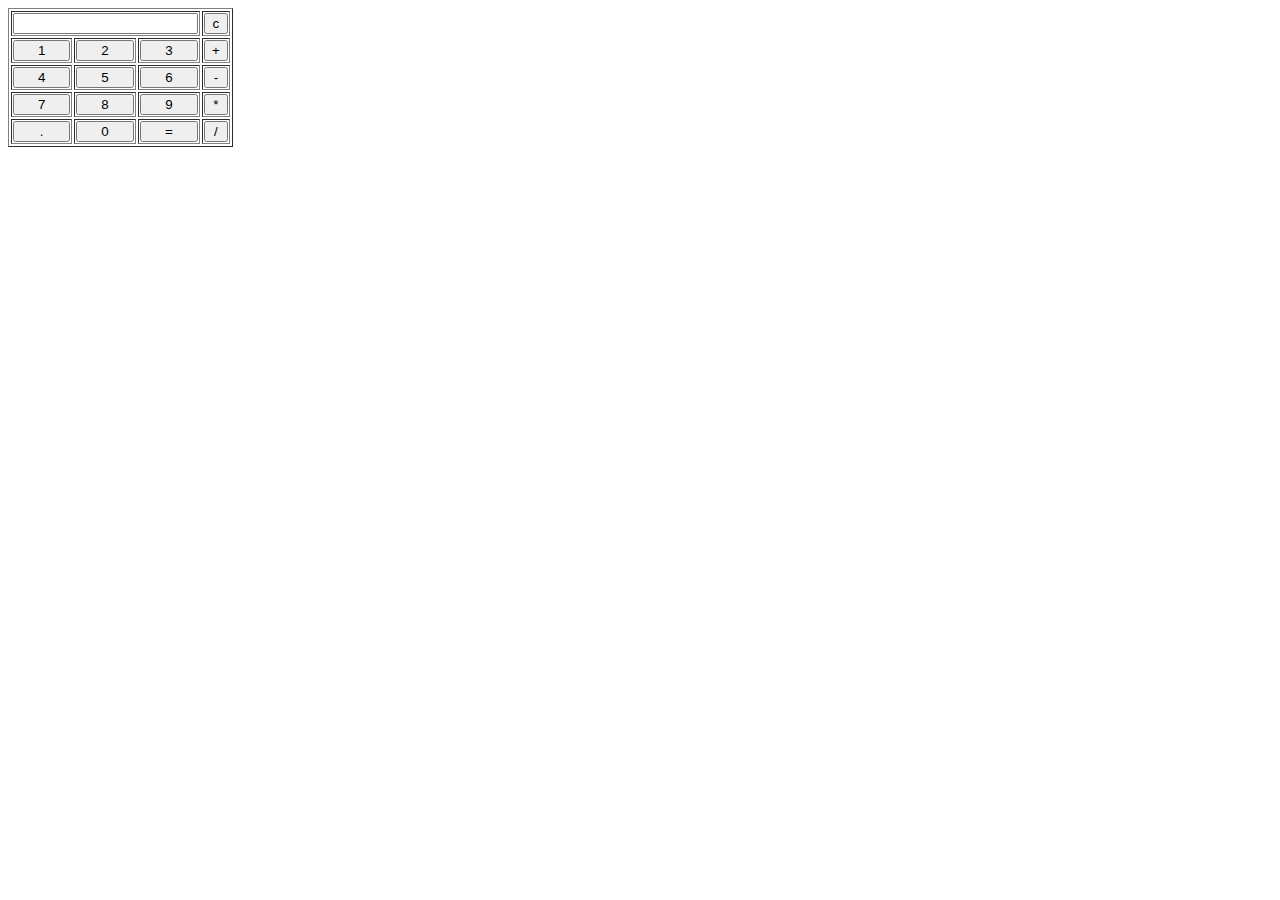
<file: css/calc.html>
<html> 
   <head> 
      <script> 
         //fonction qui évalue le chiffre et renvoie la sortie
         function calculer() 
         { 
             let a = document.getElementById("output").value 
             let b = eval(a) 
             document.getElementById("output").value = b 
         } 
         //fonction qui affiche la valeur
         function afficher(val) 
         { 
             document.getElementById("output").value+=val 
         } 
         //fonction qui efface l'écran 
         function effacer() 
         { 
             document.getElementById("output").value = "" 
         } 
      </script>
      <style>
        td button{width:100%}
      </style>
   </head> 
   <body> 
      <table border="1"> 
         <tr> 
            <td colspan="3"><input id="output"/></td> 
            <td><button onclick="effacer()">c</button></td> 
         </tr> 
         <tr> 
            <td><button onclick="afficher('1')">1</button></td> 
            <td><button onclick="afficher('2')">2</button></td> 
            <td><button onclick="afficher('3')">3</button></td> 
            <td><button onclick="afficher('+')">+</button></td> 
         </tr> 
         <tr> 
            <td><button onclick="afficher('4')">4</button></td> 
            <td><button onclick="afficher('5')">5</button></td> 
            <td><button onclick="afficher('6')">6</button></td> 
            <td><button onclick="afficher('-')">-</button></td> 
         </tr> 
         <tr> 
            <td><button onclick="afficher('7')">7</button></td> 
            <td><button onclick="afficher('8')">8</button></td> 
            <td><button onclick="afficher('9')">9</button></td> 
            <td><button onclick="afficher('*')">*</button></td> 
         </tr> 
         <tr>
            <td><button onclick="afficher('.')">.</button></td> 
            <td><button onclick="afficher('0')">0</button></td> 
            <td><button onclick="calculer()">=</button></td> 
            <td><button onclick="afficher('/')">/</button></td> 
         </tr> 
      </table> 
   </body> 
</html>
</file>
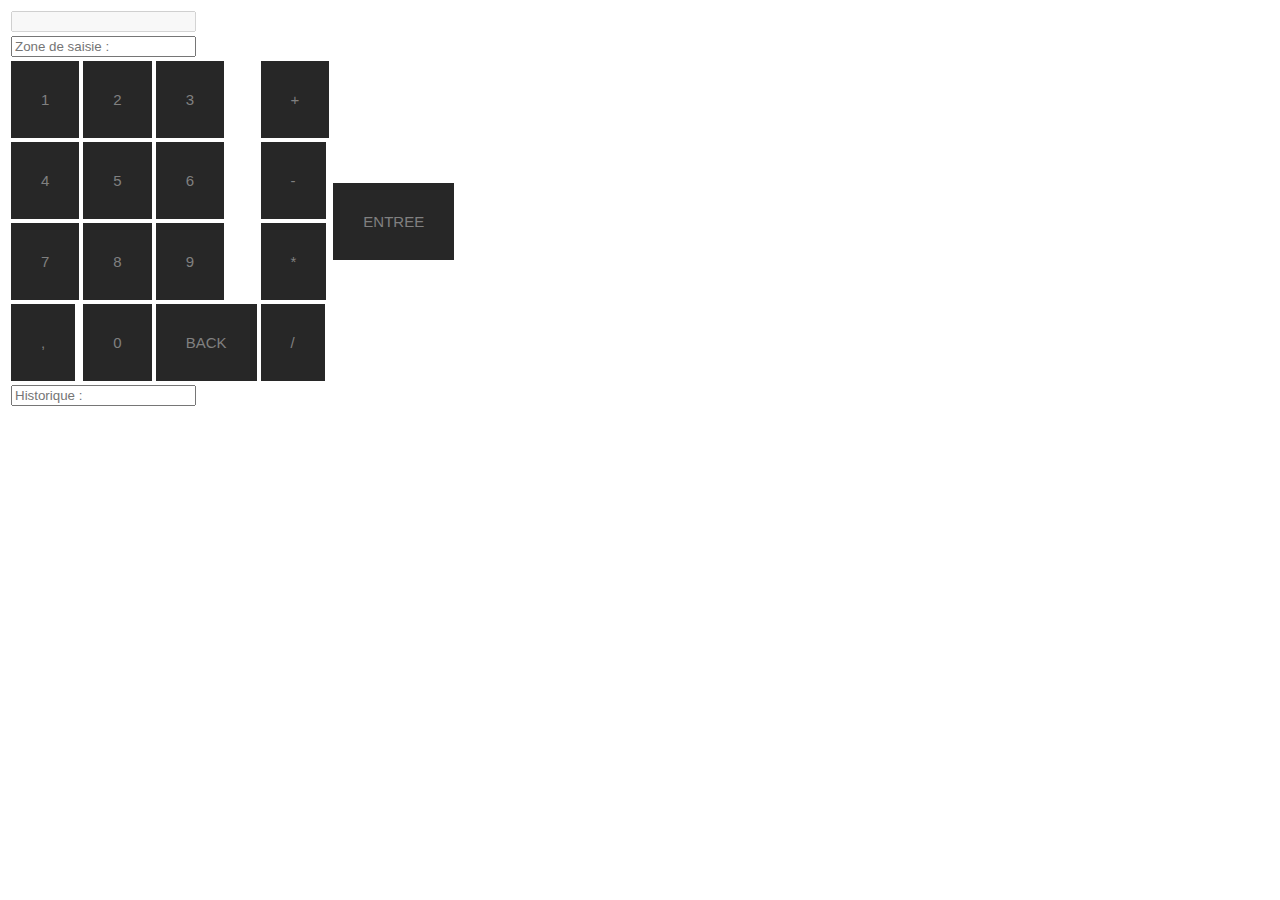
<file: css/Calculatrice.html>
<!DOCTYPE html>
<html>

<head>
    <title> Calculatrice </title>
    <meta charset="UTF-8" />
    <link rel="stylesheet" type="text/css" href="calculatrice.css" />
    <script src="Calculatrice.js"></script>

</head>

<body>



    <table class = "keyboard">
        <tr>
            <td colspan="5" class="output"><input type="text" class= "output" id="output" name="output" disabled></td>
        </tr>
        <tr>
            <td colspan="5" class ="input"><input type="text" class="input" id="input" name="input" placeholder="Zone de saisie :"></td>
        </tr>
        <tr>
            <td><button class = "btn" id= "btn1" onclick="btnChiffre(1)">1</button></td>
            <td><button class = "btn" id= "btn2" onclick="btnChiffre(2)">2</button></td>
            <td><button class = "btn" id= "btn3" onclick="btnChiffre(3)">3</button></td>
            <td><button class = "btn" id= "btnPlus" onclick="btnPlus()">+</button></td>
            <td rowspan="4"><button button class = "btn" id= "btnValider" onclick="btnEgal()">ENTREE</button></td>
        </tr>
        <tr>
            <td><button class = "btn" id= "btn4" onclick="btnChiffre(4)">4</button></td>
            <td><button class = "btn" id= "btn5" onclick="btnChiffre(5)">5</button></td>
            <td><button class = "btn" id= "btn6" onclick="btnChiffre(6)">6</button></td>
            <td><button class = "btn" id= "btnMinus" onclick="btnMinus()">-</button></td>
        </tr>
        <tr>
            <td><button class = "btn" id= "btn7" onclick="btnChiffre(7)">7</button></td>
            <td><button class = "btn" id= "btn8" onclick="btnChiffre(8)">8</button></td>
            <td><button class = "btn" id= "btn9" onclick="btnChiffre(9)">9</button></td>
            <td><button class = "btn" id= "btnX" onclick="btnMulti()">*</button></td>
        </tr>
        <tr>
            <td><button class = "btn" id= "btnComma" onclick="btnComma()">,</button></td>
            <td><button class = "btn" id= "btn0" onclick="btnChiffre(0)">0</button></td>
            <td><button class = "btn" id= "btnBack" onclick="btnReset()">BACK</button></td>
            <td><button class = "btn" id= "btnDiv" onclick="btnDivi()">/</button><td>
        </tr>
        <tr>
            <td colspan="5" class="historic"><input type="text" class="historic" id="historic" name="historic" placeholder="Historique :"></td>
        </tr>

    </table>


    


</body>

</html>
</file>
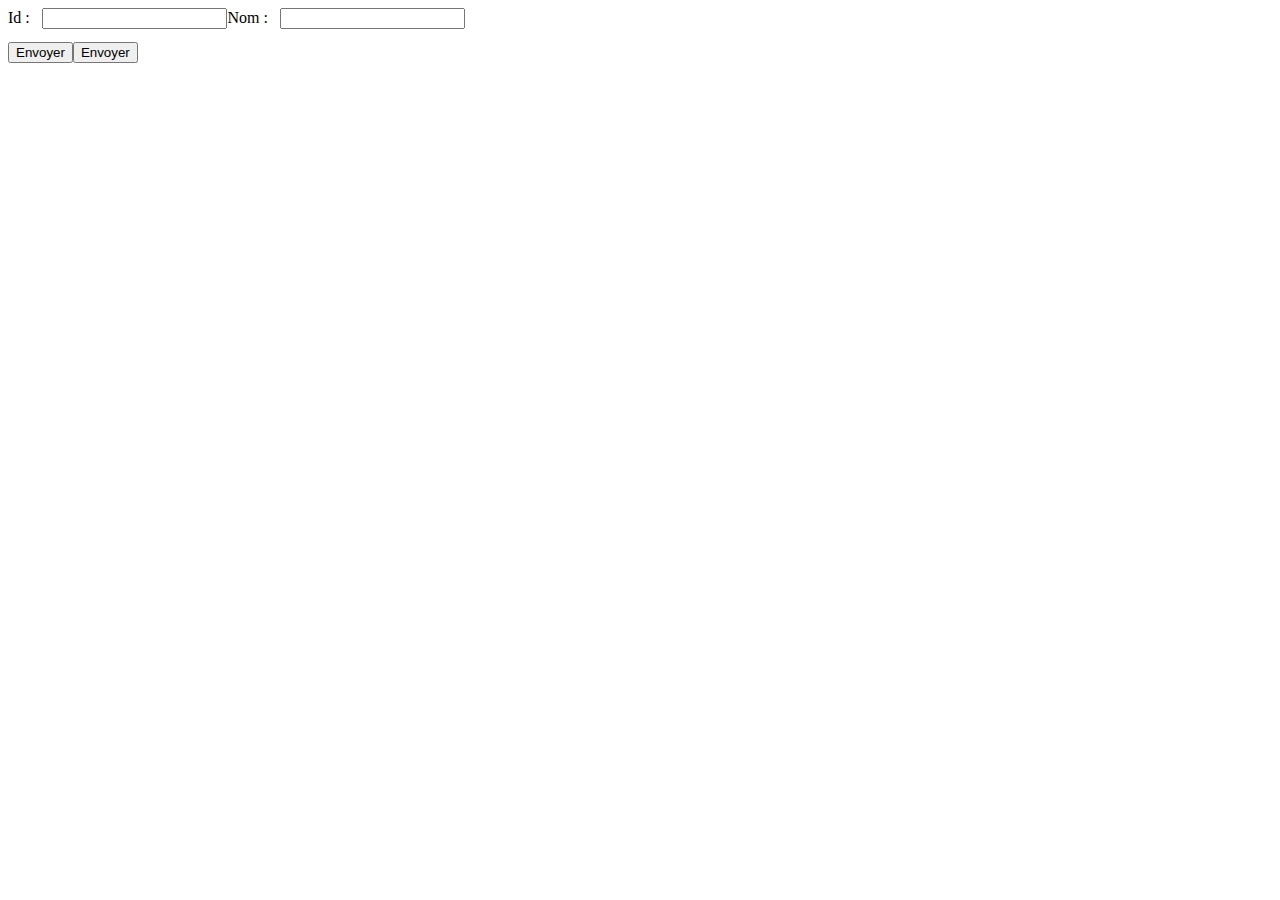
<file: css/correction td3_3.html>
<!DOCTYPE html>
<html lang="en">
<head>
    <meta charset="UTF-8">
    <meta http-equiv="X-UA-Compatible" content="IE=edge">
    <meta name="viewport" content="width=device-width, initial-scale=1.0">
    
    <title>Correct td3</title>
    <script src="correction td3_3.js"></script>

</head>

<body onload="creerFormulaire();">

    <form id="monFormulaire" onsubmit="return validerFormulaire();">
    
    </form>


</body>
</html>
</file>
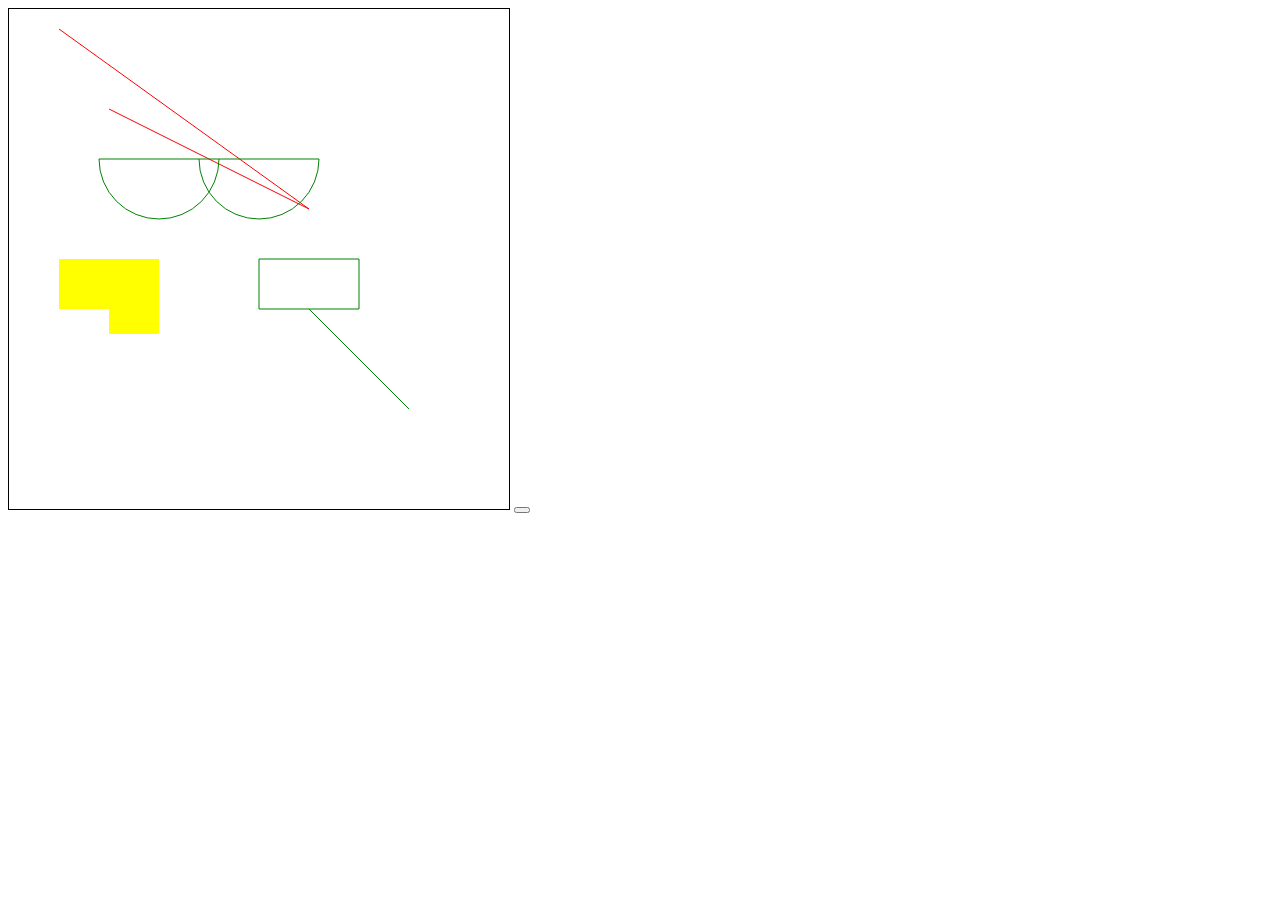
<file: css/Graphique.html>
<!DOCTYPE html>
<html lang="en">
<head>
    <meta charset="UTF-8">
    <meta http-equiv="X-UA-Compatible" content="IE=edge">
    <meta name="viewport" content="width=device-width, initial-scale=1.0">
    <title>Document</title>
</head>

<body>

    <canvas id="monCanvas" width="500px" height="500px" style="border: 1px solid black">
    
    </canvas>

    <button id="btn" onclick="essai()"></button>

    <script src="Graphique.js"></script>

</body>
</html>
</file>
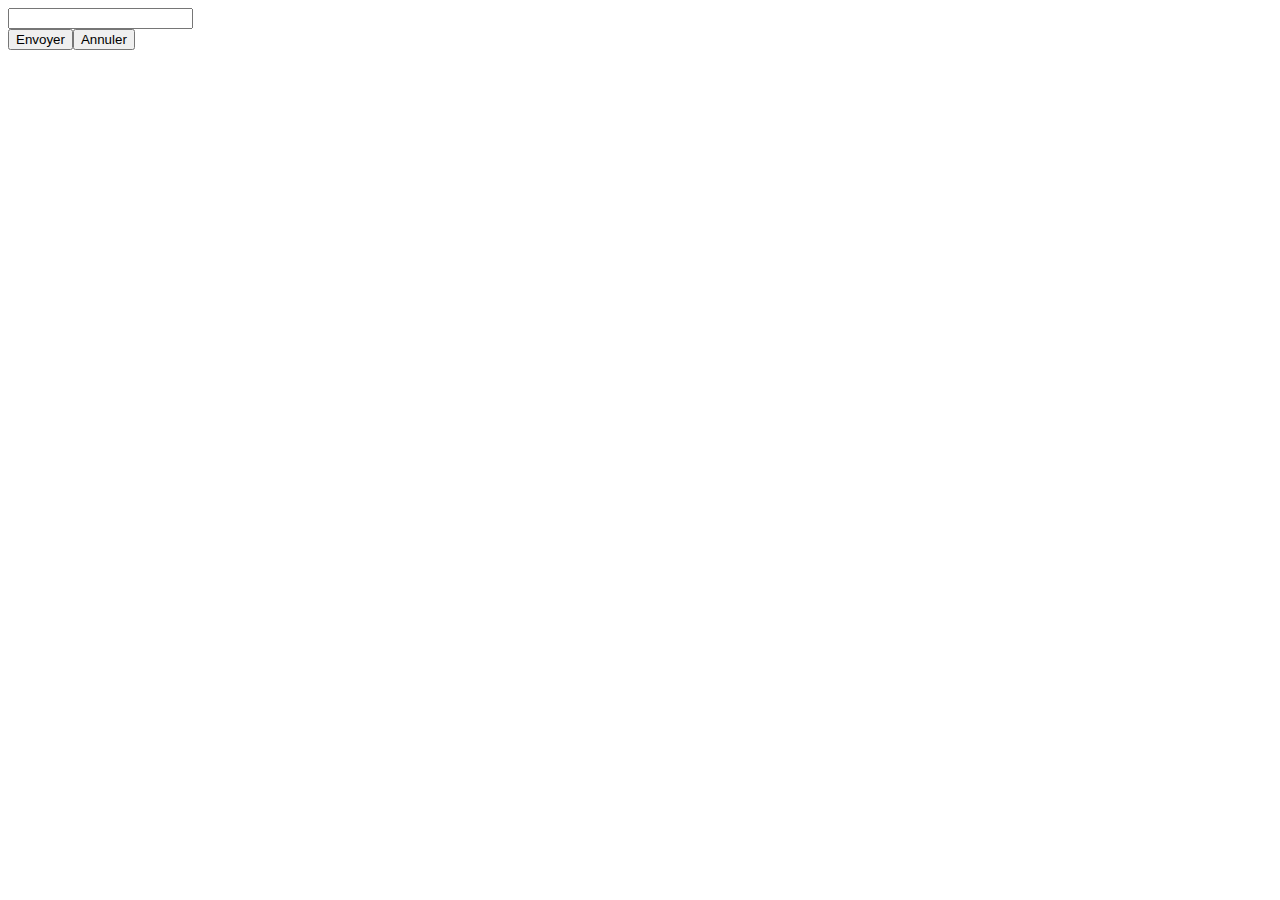
<file: css/TD3.html>
<!DOCTYPE html>
<html lang="en">

<head>
    <meta charset="UTF-8">
    <meta http-equiv="X-UA-Compatible" content="IE=edge">
    <meta name="viewport" content="width=device-width, initial-scale=1.0">
    <script src="td3.js"></script>
    <title>TD3 Javascript</title>
</head>

<body onload="creerFormulaire();">
    
    

</body>

</html>
</file>
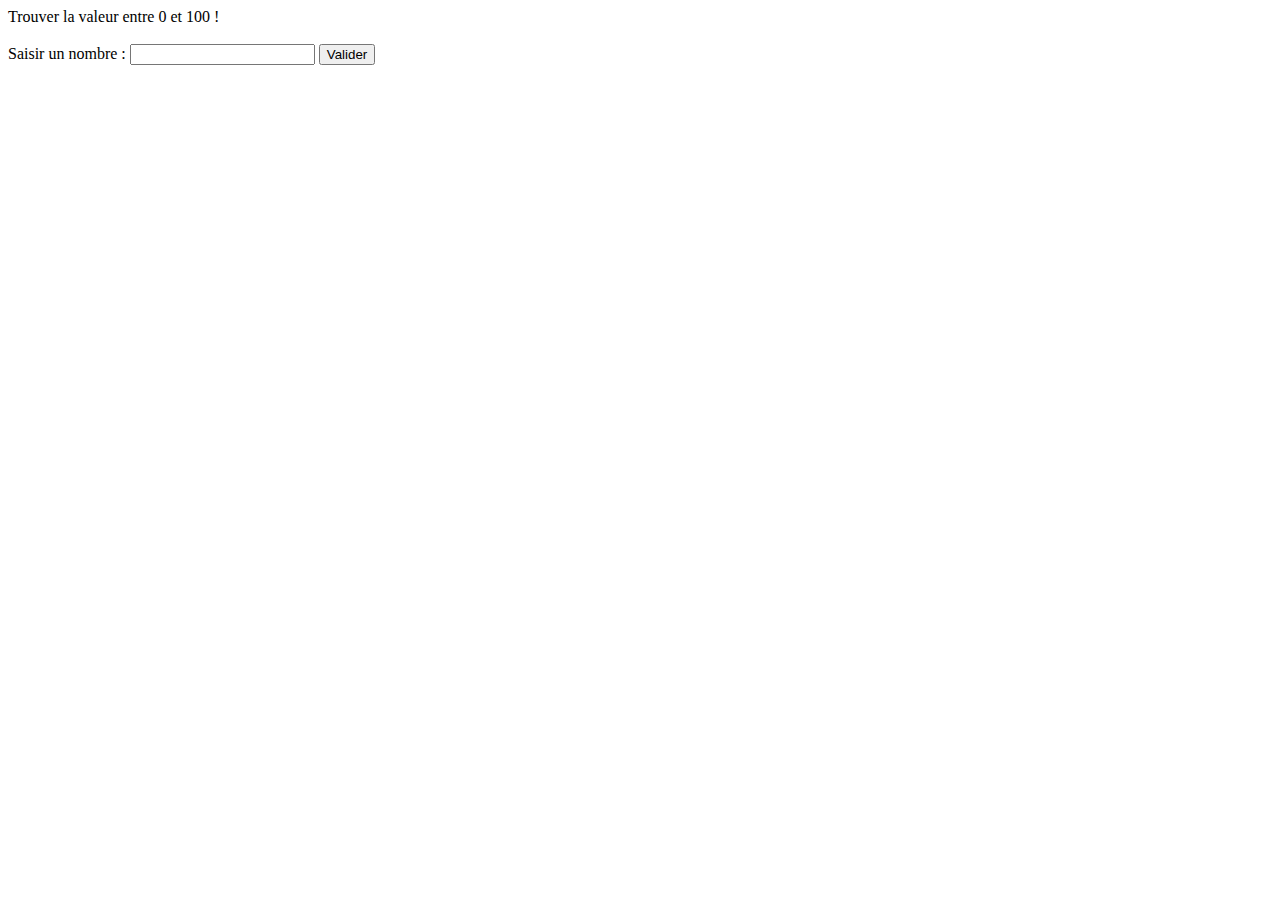
<file: css/td3_4.html>
<!DOCTYPE html>
<html lang="en">
<head>
    <meta charset="UTF-8">
    <meta http-equiv="X-UA-Compatible" content="IE=edge">
    <meta name="viewport" content="width=device-width, initial-scale=1.0">
    <script src="td3_4.js"></script>
    <title>Document</title>
</head>
<body>
    <form>
        <div>Trouver la valeur entre 0 et 100 !</div>
        <br>
        <label for="input">Saisir un nombre : </label>
        <input type="int" name="input" id="input">
        
        <button onclick="return trouverNombre()">Valider</button>
        <span id="commentaire"></span>
       <br><br>
        <span id="spanHist"></span>
    </form>
    
</body>
</html>
</file>
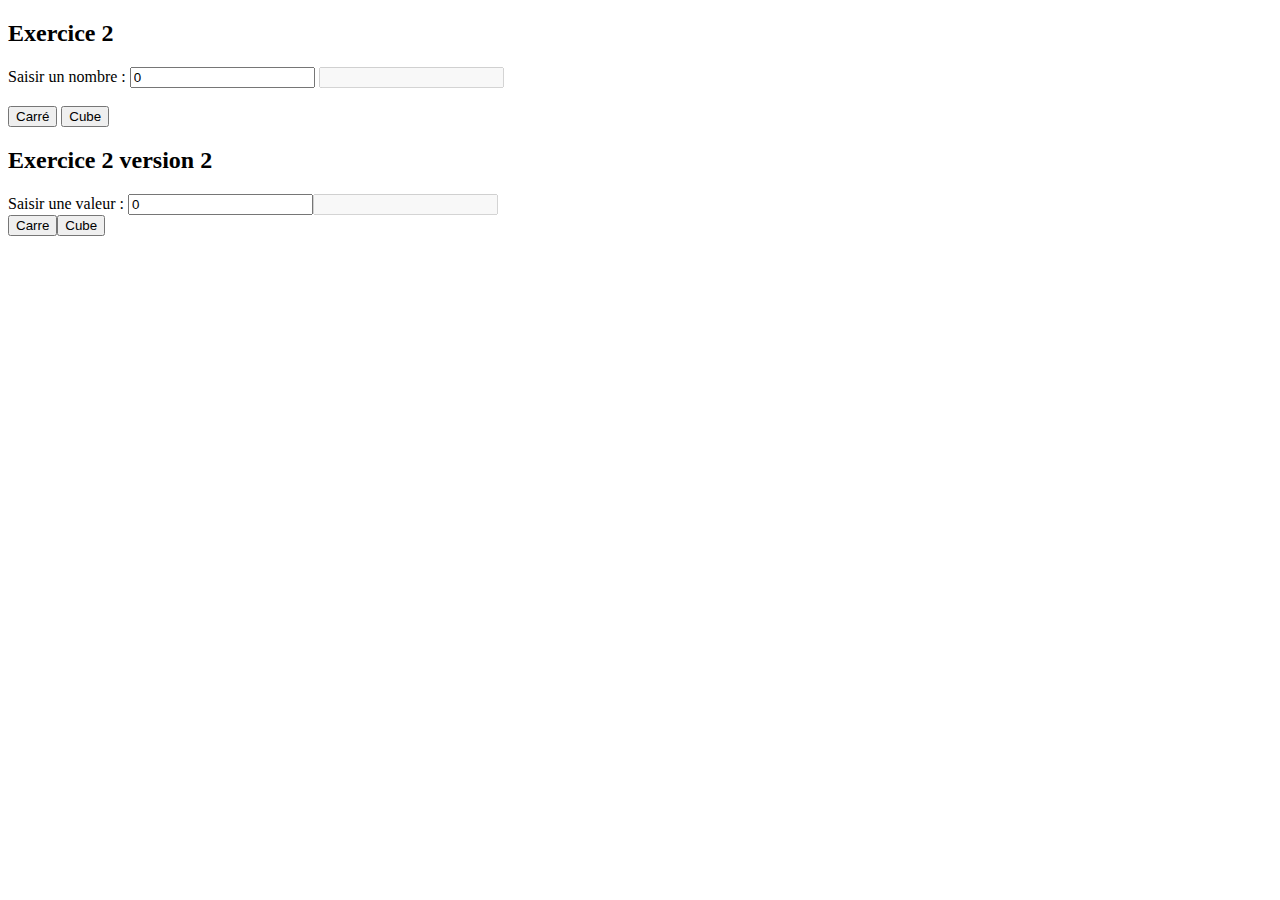
<file: css/td3ex2.html>
<!DOCTYPE html>
<html lang="en">

<head>
    <meta charset="UTF-8">
    <meta http-equiv="X-UA-Compatible" content="IE=edge">
    <meta name="viewport" content="width=device-width, initial-scale=1.0">
    <script src="td3ex2.js"></script>
    <title>TD3ex2 Javascript</title>
</head>


<body>


    <h2>Exercice 2</h2>
    <div id="div_exo2">
        <form>
            <label for="input_exo2">Saisir un nombre : </label>
            <input type="text" name="input_exo2" id="input_exo2" value="0">
            <input type="text" id="output_exo2" disabled><br><br>
            <button onclick="return td3_exo2_1()">
                Carré
            </button>
            <button onclick="return td3_exo2_2()">
                Cube
            </button>
        </form>
    </div>

</body> 

<body onload="creerFormulaire();">
    <h2>Exercice 2 version 2</h2>
</body>
</html>
</file>
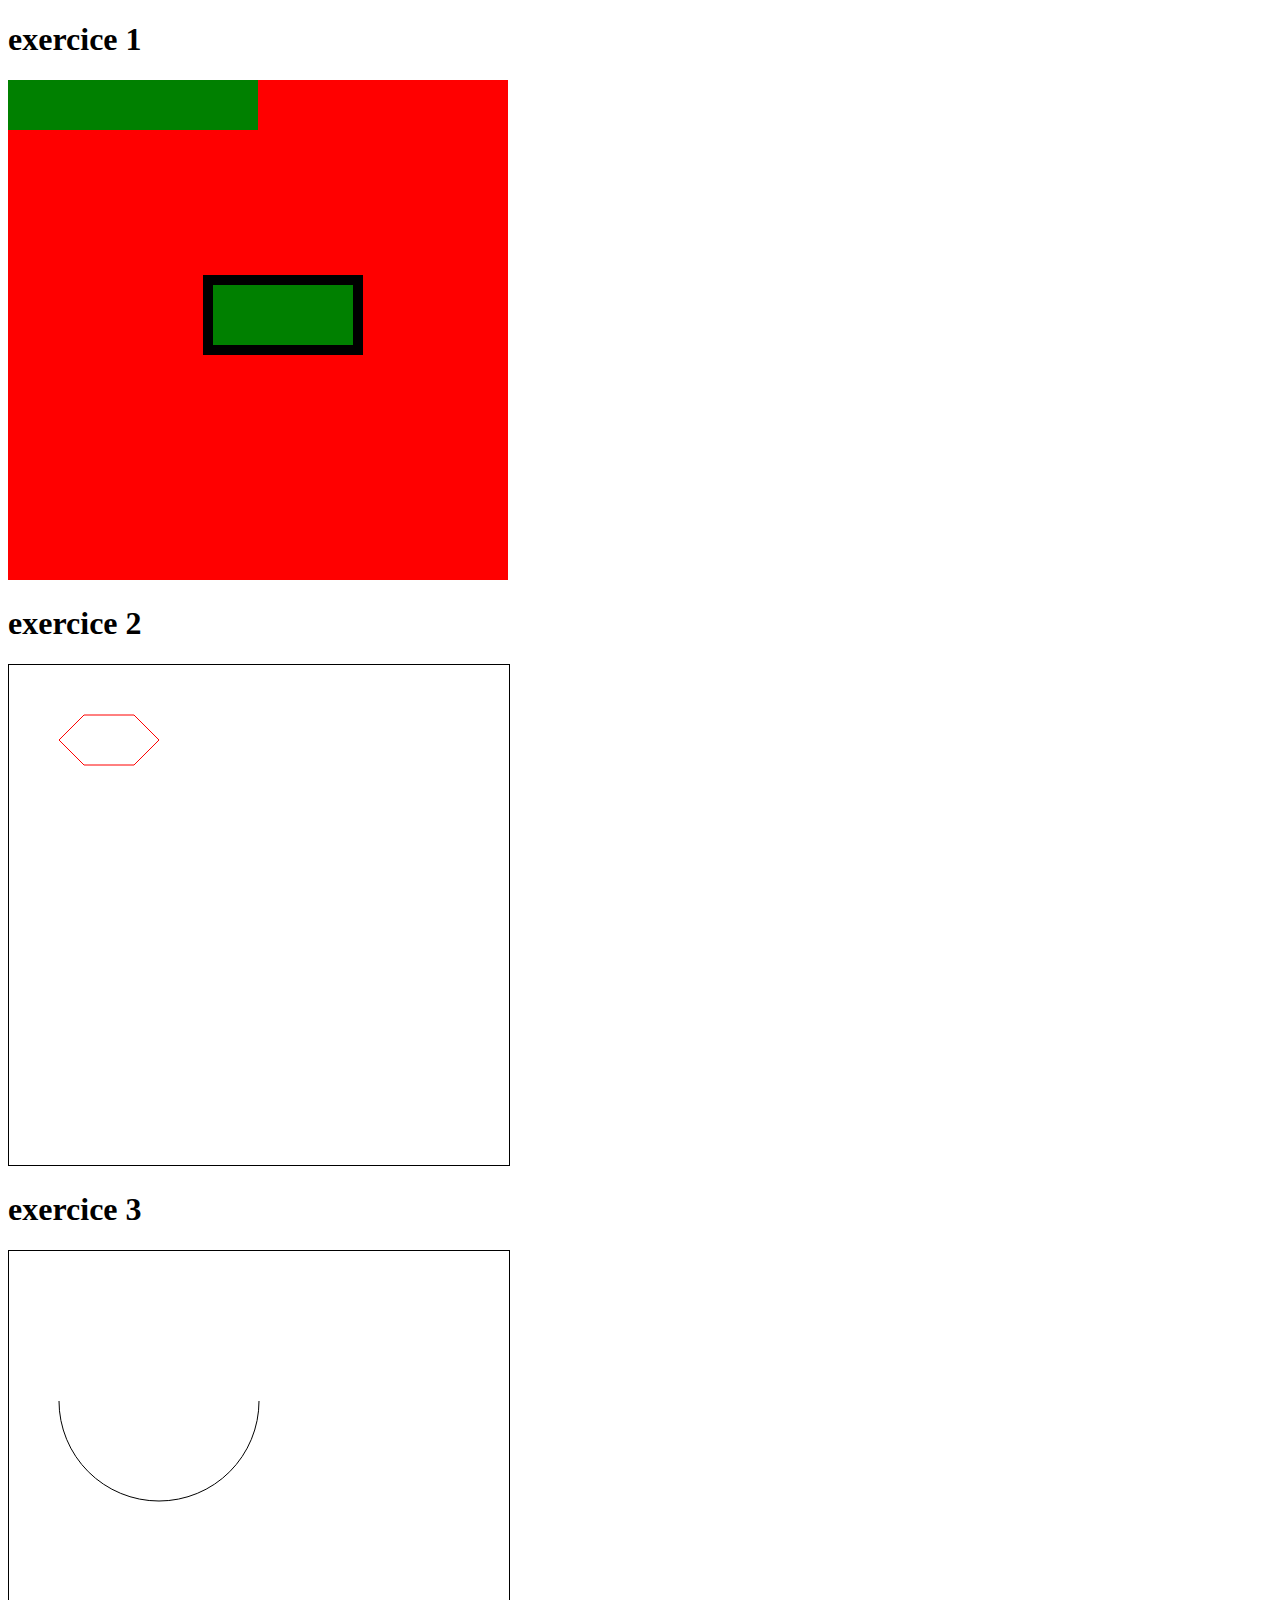
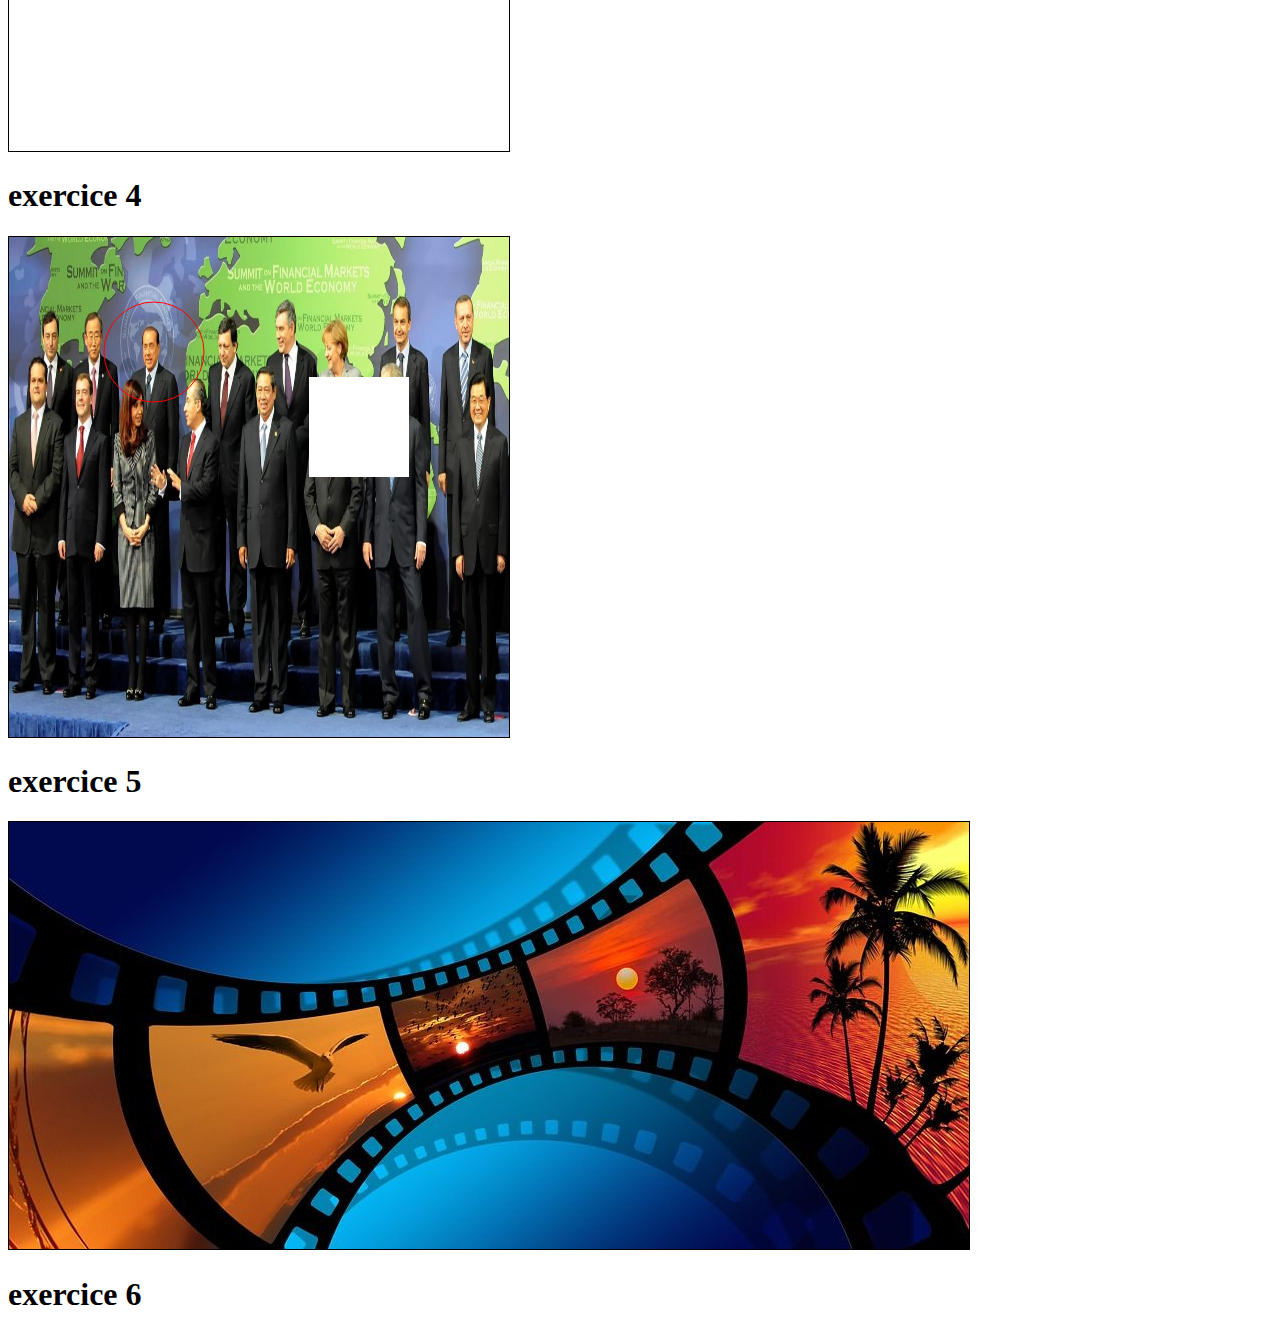
<file: css/TD4 Canvas.html>
<!DOCTYPE html>
<html lang="en">

<head>
    <meta charset="UTF-8">
    <meta http-equiv="X-UA-Compatible" content="IE=edge">
    <meta name="viewport" content="width=device-width, initial-scale=1.0">
    <title>Document</title>
</head>

<body>
    <h1>exercice 1</h1>
    <canvas id="canvas" width="500px" height="500px" style="background-color: red;">

    </canvas>

    <h1>exercice 2</h1>
    <canvas id="canvas2" width="500px" height="500px" style="border: 1px solid black">

    </canvas>

    </canvas>

    <h1>exercice 3</h1>
    <canvas id="canvas3" width="500px" height="500px" style="border: 1px solid black">

    </canvas>

    </canvas>

    <h1>exercice 4</h1>
    <canvas id="canvas4" width="500px" height="500px" style="border: 1px solid black">
      
        
    </canvas>


    <h1>exercice 5</h1>
    <canvas id="canvas5" width="960px" height="427px" style="border: 1px solid black">
      
        
    </canvas>

    <h1>exercice 6</h1>


    <script src="TD4 Canvas.js"></script>
</body>

</html>
</file>
<file: css/calculatrice.css>
.btn
{
    text-decoration: bolder;
    background-color: rgb(39, 39, 39);
    border: none;
    color: gray;
    padding: 30px;
    text-align: center;
    display: inline-block;
    font-size: 15px;
    transition-duration: 0.4s;
    cursor: pointer;
}

.btn:hover
{
    background-color: rgb(170, 170, 170);
    border: none;
    color: rgb(39, 39, 39);
    padding:  30px;
    text-align: center;
    display: inline-block;
    font-size: 15px;
    transition-duration: 0.4s;
    cursor: pointer;
}
</file>
